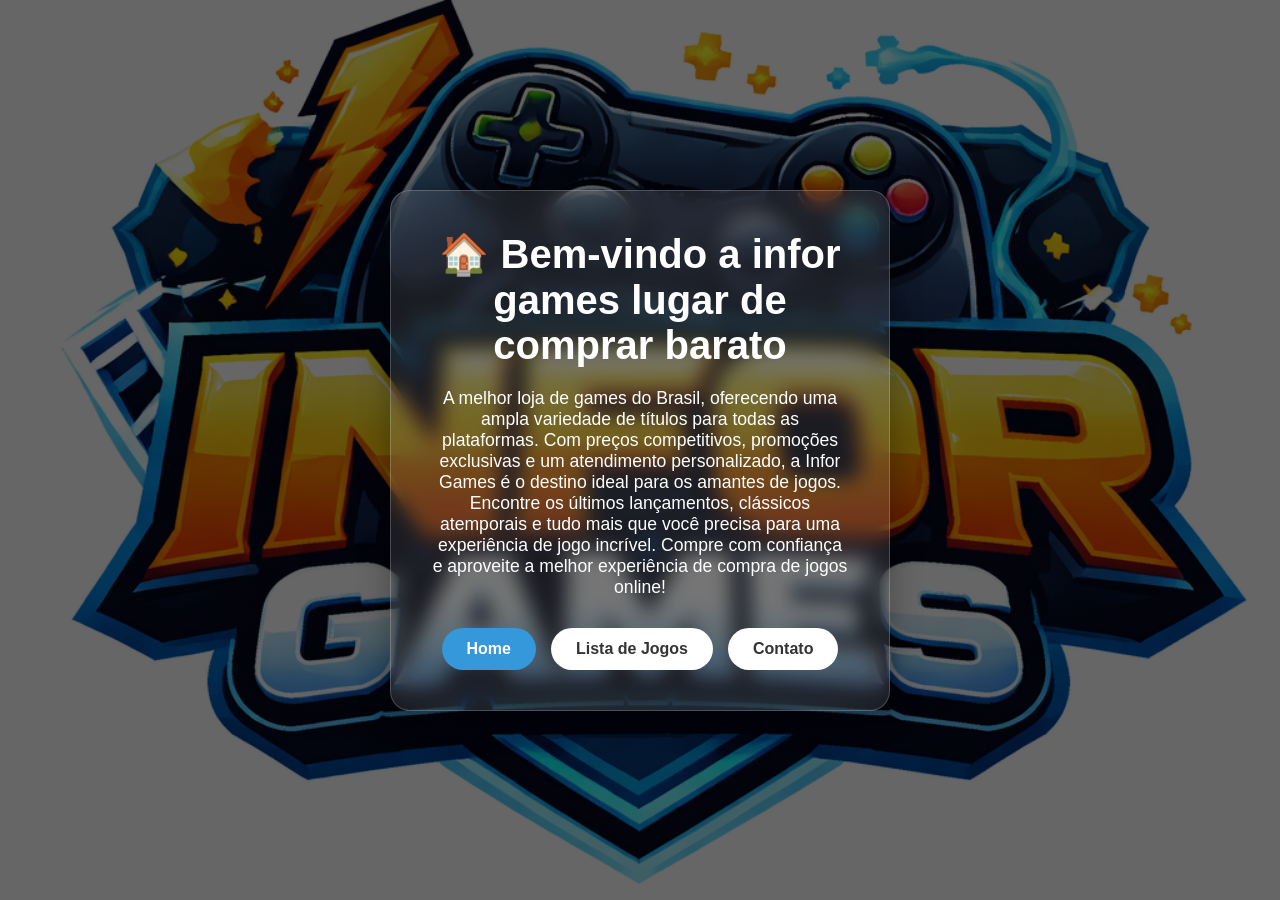
<file: index.html>
<!DOCTYPE html>
<html lang="pt-br">
<head>
    <meta charset="UTF-8">
    <title>Loja de Games</title>
    <link rel="stylesheet" href="style.css">
</head>
<body>
    <div class="container">
        <h1>🏠 Bem-vindo a infor games lugar de comprar barato</h1>
        <p>A melhor loja de games do Brasil, oferecendo uma ampla variedade de títulos para todas as plataformas. Com preços competitivos, promoções exclusivas e um atendimento personalizado, a Infor Games é o destino ideal para os amantes de jogos. Encontre os últimos lançamentos, clássicos atemporais e tudo mais que você precisa para uma experiência de jogo incrível. Compre com confiança e aproveite a melhor experiência de compra de jogos online!</p>    
       
        <nav>
            <a href="index.html" class="btn btn-active">Home</a>
            <a href="segunda_pagina.html" class="btn">Lista de Jogos</a>
            <a href="terceira_pagina.html"class="btn">Contato</a>
        </nav>
    </div>
</body>
</html>
</file>
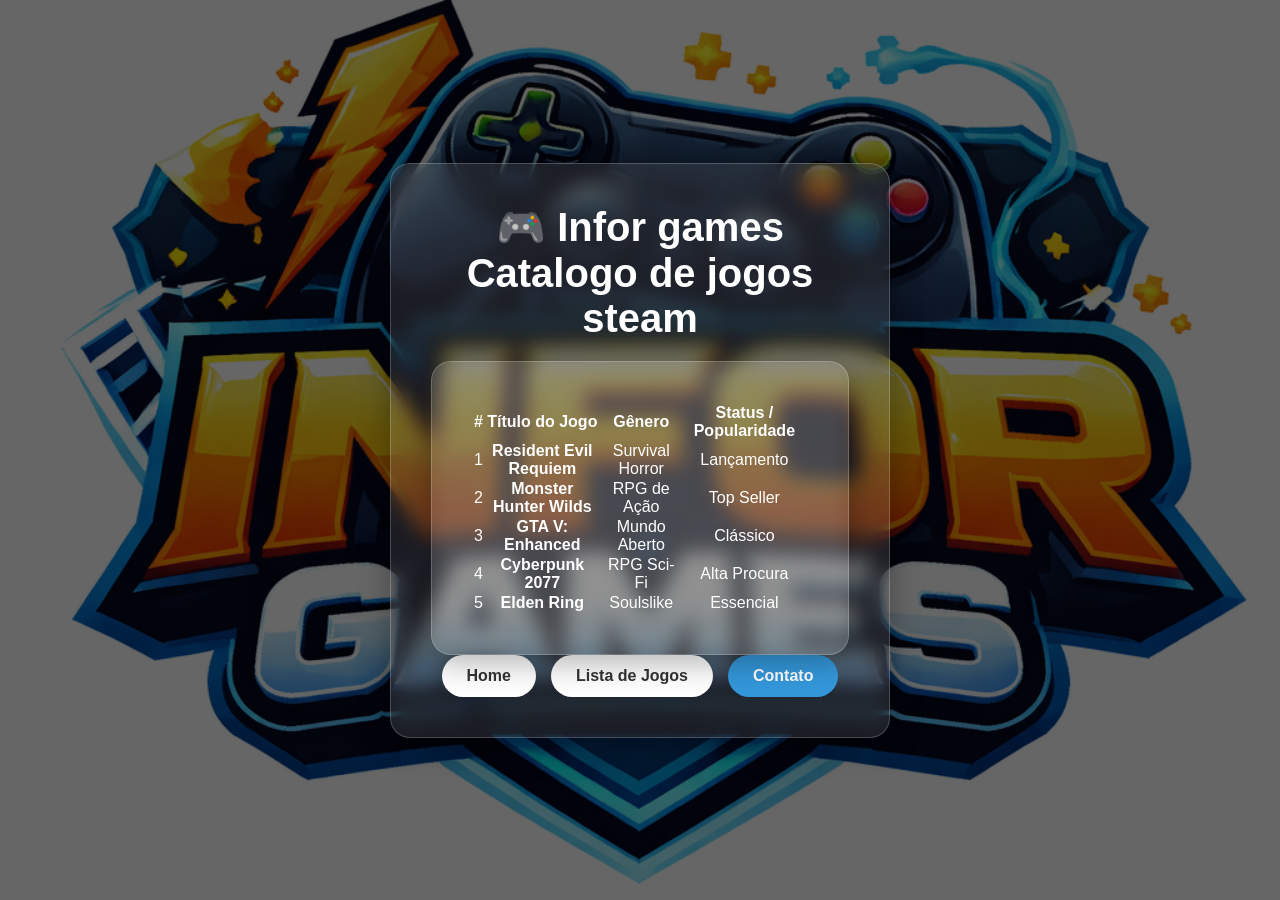
<file: segunda_pagina.html>
<!DOCTYPE html>
<html lang="pt-br">
<head>
    <meta charset="UTF-8">
    <title>Porque comprar na infor games?</title>
    <link rel="stylesheet" href="style.css">
</head>
<body>
    <div class="container">
    <header>

        <h1>🎮 Infor games Catalogo de jogos steam<h1>
    </header>



    <main class="container">

        <section class="tabela-jogos">

            <table>

                <thead>

                    <tr>

                        <th>#</th>

                        <th>Título do Jogo</th>

                        <th>Gênero</th>

                        <th>Status / Popularidade</th>

                    </tr>

                </thead>

                <tbody>

                    <tr>

                        <td>1</td>

                        <td><strong>Resident Evil Requiem</strong></td>

                        <td>Survival Horror</td>

                        <td><span class="badge novo">Lançamento</span></td>

                    </tr>

                    <tr>

                        <td>2</td>

                        <td><strong>Monster Hunter Wilds</strong></td>

                        <td>RPG de Ação</td>

                        <td><span class="badge alta">Top Seller</span></td>

                    </tr>

                    <tr>

                        <td>3</td>

                        <td><strong>GTA V: Enhanced</strong></td>

                        <td>Mundo Aberto</td>

                        <td><span class="badge eterno">Clássico</span></td>

                    </tr>

                    <tr>

                        <td>4</td>

                        <td><strong>Cyberpunk 2077</strong></td>

                        <td>RPG Sci-Fi</td>

                        <td><span class="badge alta">Alta Procura</span></td>

                    </tr>

                    <tr>

                        <td>5</td>

                        <td><strong>Elden Ring</strong></td>

                        <td>Soulslike</td>

                        <td><span class="badge eterno">Essencial</span></td>

                    </tr>

                    </tbody>

            </table>

        </section>

    </main>



</body>

</html>

 <nav>
            <a href="index.html" class="btn">Home</a>
            <a href="segunda_pagina.html" class="btn">Lista de Jogos</a>
            <a href="terceira_pagina.html" class="btn btn-active">Contato</a>
        </nav>
    </div>
</body>
</html>
</file>
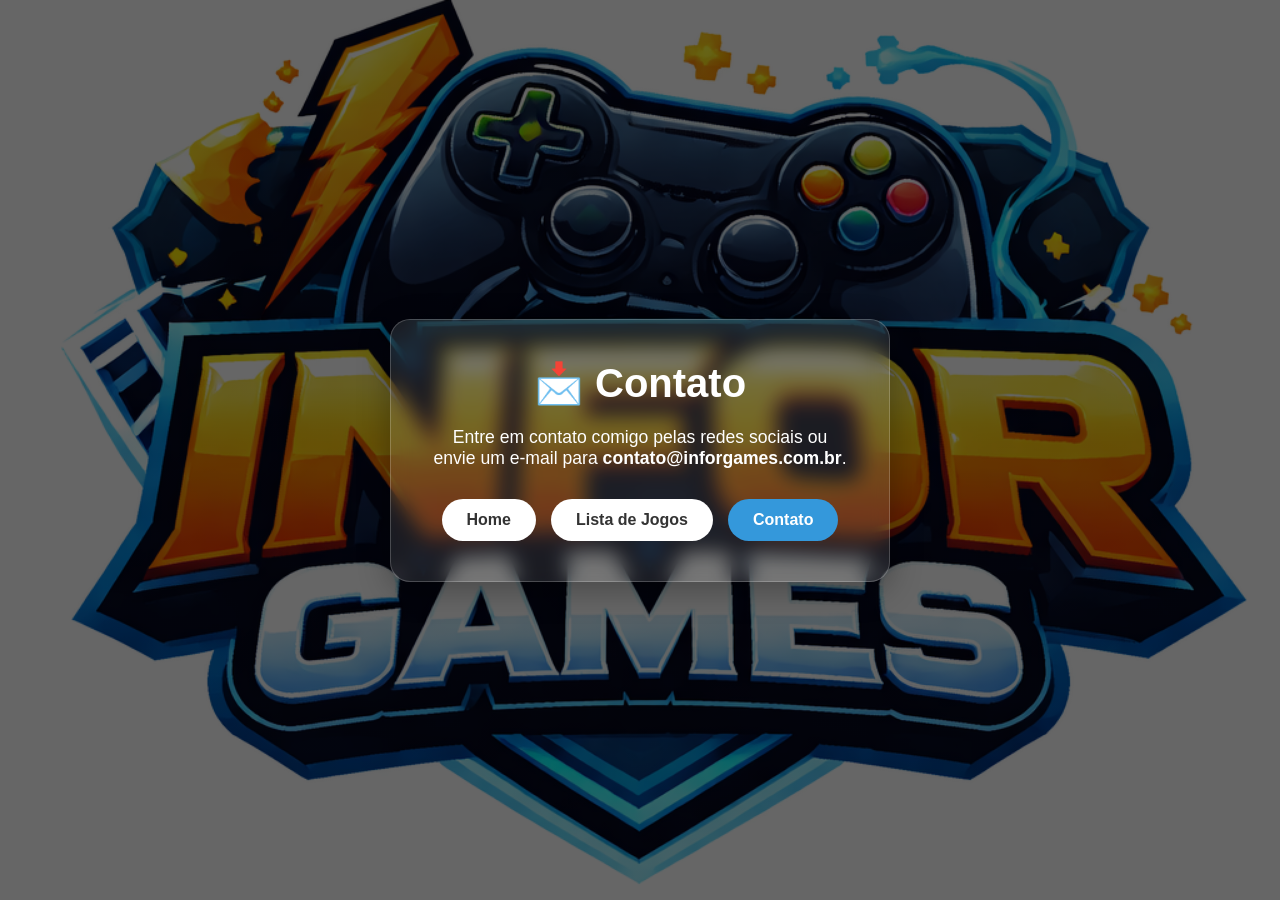
<file: terceira_pagina.html>
<!DOCTYPE html>
<html lang="pt-br">
<head>
    <meta charset="UTF-8">
    <title>Atividade Dupla</title>
    <link rel="stylesheet" href="style.css">
</head>
<body>
    <div class="container">
        <h1>📩 Contato</h1>
        <p>Entre em contato comigo pelas redes sociais ou envie um e-mail para <strong>contato@inforgames.com.br</strong>.</p>
        
        <nav>
            <a href="index.html" class="btn">Home</a>
            <a href="segunda_pagina.html" class="btn">Lista de Jogos</a>
            <a href="terceira_pagina.html" class="btn btn-active">Contato</a>
        </nav>
    </div>
</body>
</html>
</file>
<file: style.css>
/* Configurações Gerais */
* {
    margin: 0;
    padding: 0;
    box-sizing: border-box;
}

body {
    font-family: 'Segoe UI', sans-serif;
    min-height: 100vh;
    display: flex;
    flex-direction: column;
    align-items: center;
    justify-content: center;
    
    /* Configuração da Imagem de Fundo */
    background-image: linear-gradient(rgba(0,0,0,0.6), rgba(0,0,0,0.6)), url("img/infor_games.jpg.png");
    background-size: cover;
    background-position: center;
    background-attachment: fixed;
    background-repeat: no-repeat;
    
    color: white; /* Texto branco para destacar no fundo */
}

/* Container para o conteúdo não ficar "solto" na imagem */
.container {
    background: rgba(255, 255, 255, 0.1); /* Fundo semi-transparente */
    backdrop-filter: blur(10px); /* Efeito de vidro embaçado */
    padding: 40px;
    border-radius: 20px;
    text-align: center;
    border: 1px solid rgba(255, 255, 255, 0.2);
    box-shadow: 0 8px 32px rgba(0, 0, 0, 0.3);
    max-width: 500px;
}

h1 {
    margin-bottom: 20px;
    font-size: 2.5rem;
}

p {
    margin-bottom: 30px;
    font-size: 1.1rem;
}

/* Navegação */
nav {
    display: flex;
    gap: 15px;
    justify-content: center;
}

.btn {
    text-decoration: none;
    padding: 12px 25px;
    background-color: #ffffff;
    color: #333;
    border-radius: 30px;
    font-weight: bold;
    transition: all 0.3s ease;
}

.btn:hover {
    background-color: #3498db;
    color: white;
    transform: scale(1.1);
}

.btn-active {
    background-color: #3498db;
    color: white;

}
</file>
